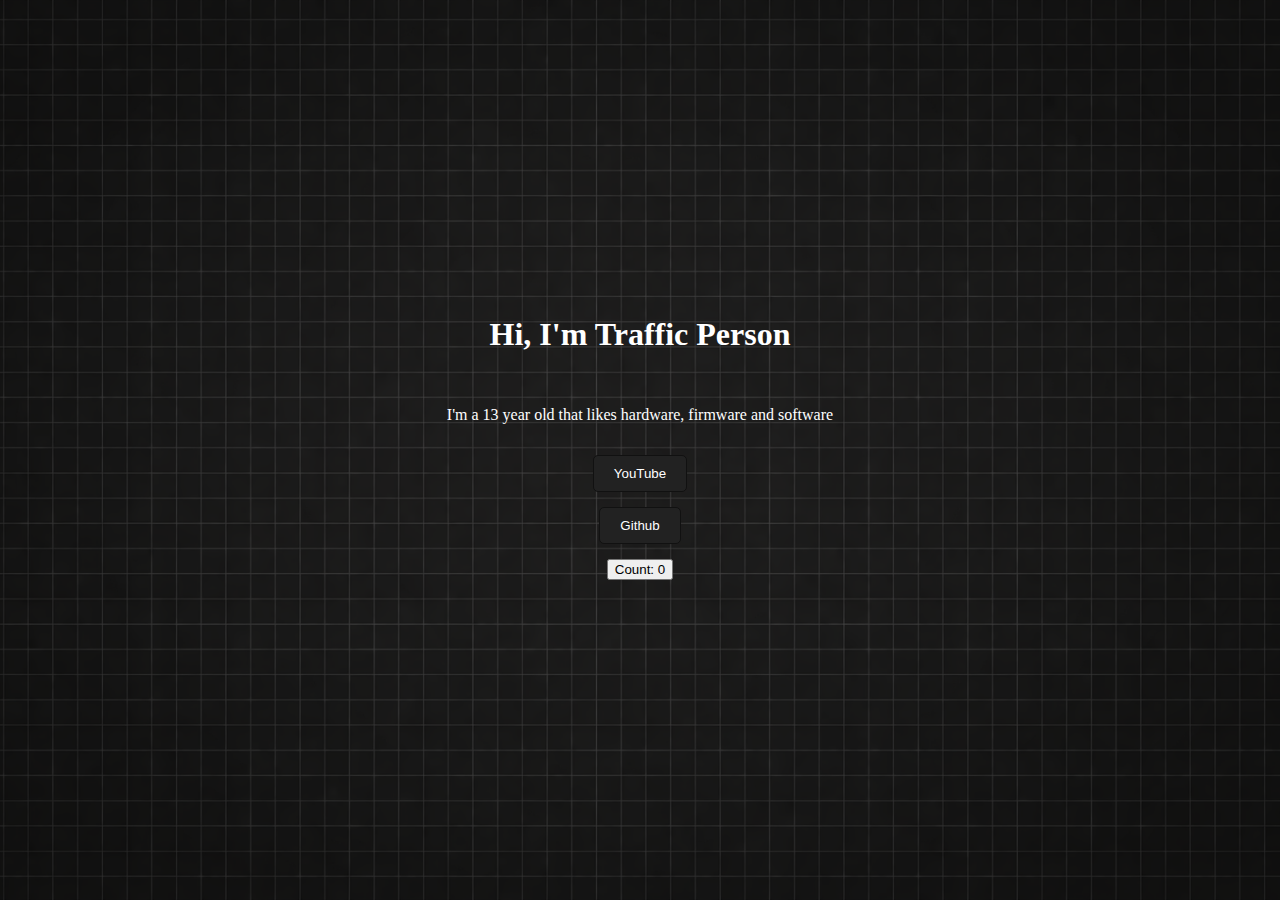
<file: index.html>
<!DOCTYPE html>
<html>
<head>
    <link rel="stylesheet" href="style.css">
    <title>Traffic Dev</title>
</head>
<body>
    <div class="container">
        <h3>I see you.</h3>
        <h1>Hi, I'm Traffic Person</h1>

        <p>I'm a 13 year old that likes hardware, firmware and software</p>

        <button onclick="window.location.href='https://youtube.com/@TrafficPerson'">
            YouTube
        </button>
        <button onclick="window.location.href='https://github.com/Traffic-Person'">
            Github
        </button>
        <input id="counter" type="button" value="Count: 0">
    </div>
    <script src="main.js"></script>
</body>
</html>
</file>
<file: style.css>
body {
    margin: 0;
    height: 100vh;
    background-image: url('blackgrid.png');
    background-size: cover;
    background-position: center;
    background-repeat: no-repeat;

    display: flex;
    justify-content: center;
    align-items: center;
}

.container {
    display: flex;
    flex-direction: column;
    align-items: center;
    gap: 15px;
    text-align: center;
    color: white;

    transform: translateY(-50px);
}


h3 {
    color: rgba(0, 0, 0, 0);
}

button {
    padding: 10px 20px;
    background-color: #222;
    color: #fff;
    border: 1px solid #111;
    border-radius: 5px;
    cursor: pointer;
}

button:hover {
    background-color: #333;
}
</file>
